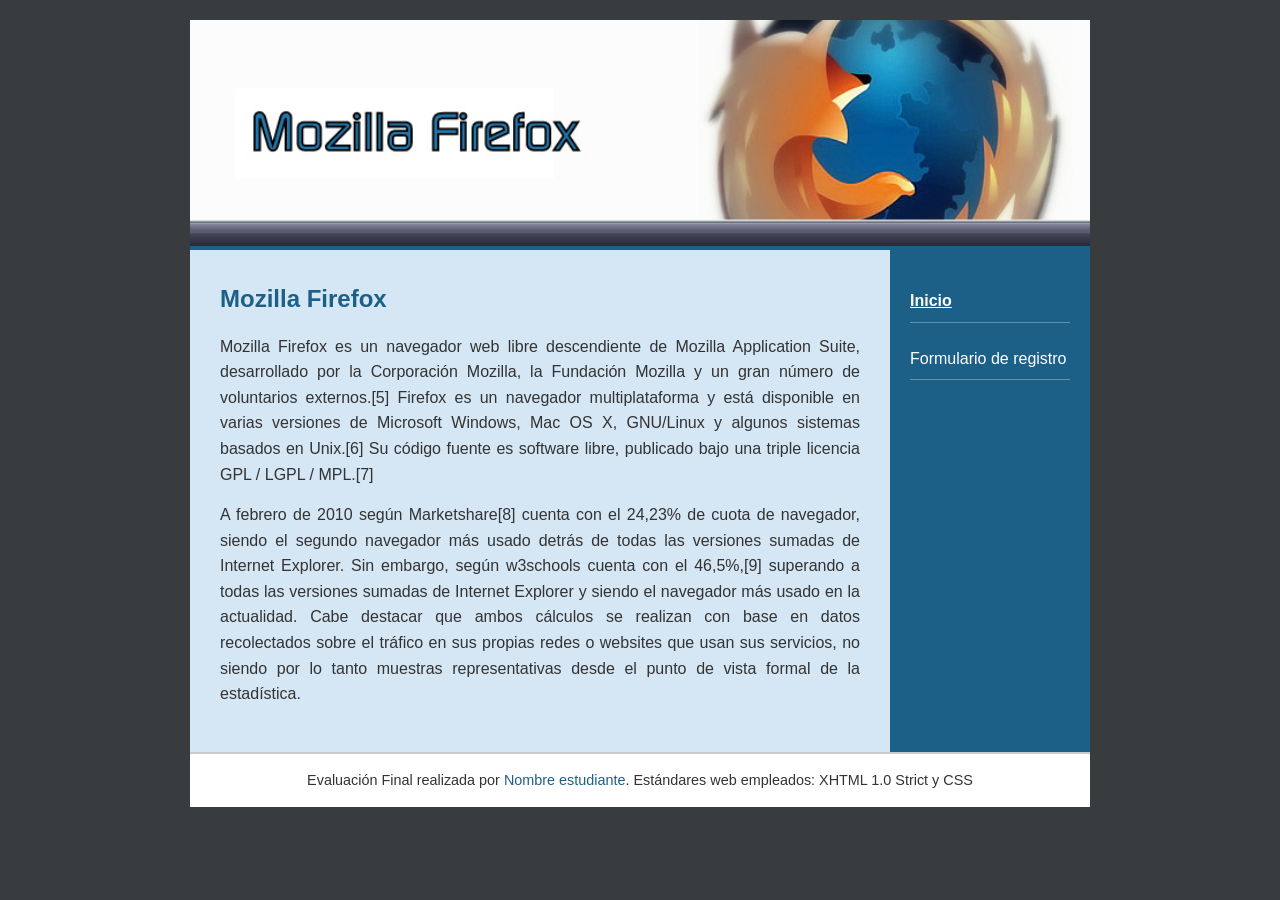
<file: index.html>
<!DOCTYPE html>
<html lang="es">
<head>
    <meta charset="UTF-8">
    <meta name="viewport" content="width=device-width, initial-scale=1.0">
    <meta name="description" content="Información sobre Mozilla Firefox, navegador web libre y multiplataforma.">
    <meta name="keywords" content="Mozilla Firefox, navegador web, software libre">
    <meta name="author" content="Danilo Clausell Sánchez">
    <title>Mozilla Firefox | Evaluación Final</title>
    <link rel="stylesheet" href="css/styles.css">
</head>
<body>
    <div class="contenedor">
        
        <header class="header">
            <img src="assets/img/banner.jpg"
                 alt="Mozilla Firefox" 
                 class="header__banner">
        </header>

        <div class="cuerpo">
            
            <main class="contenido">
                <h2>Mozilla Firefox</h2>
                <p>
                    Mozilla Firefox es un navegador web libre descendiente de 
                    Mozilla Application Suite, desarrollado por la Corporación 
                    Mozilla, la Fundación Mozilla y un gran número de voluntarios 
                    externos.[5] Firefox es un navegador multiplataforma y está 
                    disponible en varias versiones de Microsoft Windows, Mac OS X, 
                    GNU/Linux y algunos sistemas basados en Unix.[6] Su código 
                    fuente es software libre, publicado bajo una triple licencia 
                    GPL / LGPL / MPL.[7]
                </p>
                <p>
                    A febrero de 2010 según Marketshare[8] cuenta con el 24,23% 
                    de cuota de navegador, siendo el segundo navegador más usado 
                    detrás de todas las versiones sumadas de Internet Explorer. 
                    Sin embargo, según w3schools cuenta con el 46,5%,[9] superando 
                    a todas las versiones sumadas de Internet Explorer y siendo 
                    el navegador más usado en la actualidad. Cabe destacar que 
                    ambos cálculos se realizan con base en datos recolectados 
                    sobre el tráfico en sus propias redes o websites que usan 
                    sus servicios, no siendo por lo tanto muestras representativas 
                    desde el punto de vista formal de la estadística.
                </p>
            </main>

            <nav class="menu">
                <a href="index.html" class="menu__enlace menu__enlace--activo">Inicio</a>
                <a href="formulario.html" class="menu__enlace">Formulario de registro</a>
            </nav>
            
        </div>

        <footer class="footer">
            <p>
                Evaluación Final realizada por 
                <a href="#" class="footer__enlace">Nombre estudiante</a>. 
                Estándares web empleados: XHTML 1.0 Strict y CSS
            </p>
        </footer>
        
    </div>
</body>
</html>
</file>
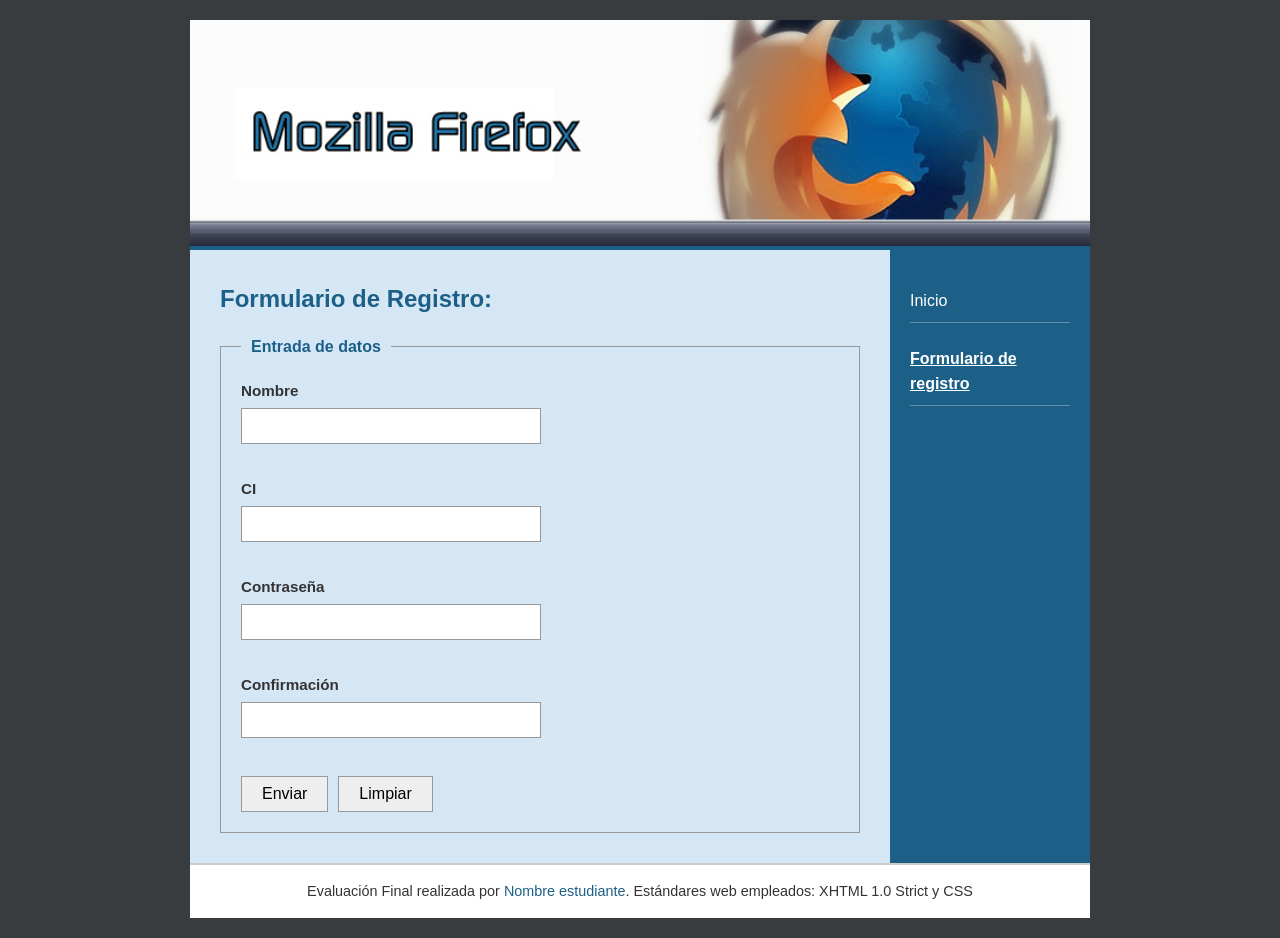
<file: formulario.html>
<!DOCTYPE html>
<html lang="es">
<head>
    <meta charset="UTF-8">
    <meta name="viewport" content="width=device-width, initial-scale=1.0">
    <meta name="description" content="Formulario de registro para el sitio de Mozilla Firefox.">
    <meta name="keywords" content="formulario, registro, Mozilla Firefox">
    <meta name="author" content="Danilo Clausell Sánchez">
    <title>Formulario de Registro | Mozilla Firefox</title>
    <link rel="stylesheet" href="css/styles.css">
</head>
<body>
    <div class="contenedor">
        
        <header class="header">
            <img src="assets/img/banner.jpg" 
                 alt="Mozilla Firefox" 
                 class="header__banner">
        </header>

        <div class="cuerpo">
            
            <main class="contenido">
                <h2>Formulario de Registro:</h2>
                
                <form id="form-registro" class="formulario" novalidate>
                    
                    <fieldset class="formulario__fieldset">
                        <legend class="formulario__legend">Entrada de datos</legend>
                        
                        <div class="campo">
                            <label for="nombre" class="campo__label">Nombre</label>
                            <input type="text" id="nombre" name="nombre" 
                                   class="campo__input">
                            <span class="campo__error" id="error-nombre"></span>
                        </div>

                        <div class="campo">
                            <label for="ci" class="campo__label">CI</label>
                            <input type="text" id="ci" name="ci" 
                                   class="campo__input">
                            <span class="campo__error" id="error-ci"></span>
                        </div>

                        <div class="campo">
                            <label for="contrasena" class="campo__label">Contraseña</label>
                            <input type="password" id="contrasena" name="contrasena" 
                                   class="campo__input">
                            <span class="campo__error" id="error-contrasena"></span>
                        </div>

                        <div class="campo">
                            <label for="confirmacion" class="campo__label">Confirmación</label>
                            <input type="password" id="confirmacion" name="confirmacion" 
                                   class="campo__input">
                            <span class="campo__error" id="error-confirmacion"></span>
                        </div>

                        <div class="formulario__botones">
                            <button type="submit" class="boton">Enviar</button>
                            <button type="reset" class="boton">Limpiar</button>
                        </div>
                    </fieldset>
                    
                </form>
            </main>

            <nav class="menu">
                <a href="index.html" class="menu__enlace">Inicio</a>
                <a href="formulario.html" class="menu__enlace menu__enlace--activo">Formulario de registro</a>
            </nav>
            
        </div>

        <footer class="footer">
            <p>
                Evaluación Final realizada por 
                <a href="#" class="footer__enlace">Nombre estudiante</a>. 
                Estándares web empleados: XHTML 1.0 Strict y CSS
            </p>
        </footer>
        
    </div>

    <script src="js/validacion.js"></script>
</body>
</html>
</file>
<file: css/styles.css>
/* ===== RESET ===== */
* {
  margin: 0;
  padding: 0;
  box-sizing: border-box;
}

body {
  font-family: Arial, Helvetica, sans-serif;
  background-color: #393c3e;
  color: #333;
  line-height: 1.6;
  padding: 20px;
}

.contenedor {
  max-width: 900px;
  margin: 0 auto;
  background-color: #d5e6f5;
}

.header {
  display: flex;
  justify-content: space-between;
  align-items: center;
  background-color: #fff;
  padding: 0;
  border-bottom: 4px solid #1c6087;
  width: 100%;
  overflow: hidden;
  line-height: 0;
}

.header__titulo {
  font-size: 2rem;
  color: #1c6087;
}

.header__banner {
  width: 100%;
  height: auto;
  display: block;
  object-fit: cover;
}

.cuerpo {
  display: flex;
  min-height: 400px;
}

.contenido {
  flex: 1;
  background-color: #d5e6f5;
  padding: 30px;
}

.contenido h2 {
  color: #1c6087;
  margin-bottom: 15px;
}

.contenido p {
  margin-bottom: 15px;
  text-align: justify;
}

.menu {
  width: 200px;
  background-color: #1c6087;
  padding: 30px 20px;
  display: flex;
  flex-direction: column;
  gap: 15px;
}

.menu__enlace {
  color: #fff;
  text-decoration: none;
  padding: 8px 0;
  border-bottom: 1px solid rgba(255, 255, 255, 0.3);
  transition: color 0.3s;
}

.menu__enlace:hover {
  color: #d5e6f5;
}

.menu__enlace--activo {
  font-weight: bold;
  text-decoration: underline;
}

.footer {
  background-color: #fff;
  padding: 15px 20px;
  text-align: center;
  font-size: 0.9rem;
  border-top: 2px solid #ccc;
}

.footer__enlace {
  color: #1c6087;
  text-decoration: none;
}

.footer__enlace:hover {
  text-decoration: underline;
}

.formulario__fieldset {
  border: 1px solid #999;
  padding: 20px;
  background-color: #d5e6f5;
}

.formulario__legend {
  padding: 0 10px;
  font-weight: bold;
  color: #1c6087;
}

.campo {
  margin-bottom: 15px;
  display: flex;
  flex-direction: column;
}

.campo__label {
  margin-bottom: 5px;
  font-weight: bold;
  font-size: 0.95rem;
}

.campo__input {
  padding: 8px;
  border: 1px solid #999;
  font-size: 1rem;
  max-width: 300px;
}

.campo__input--error {
  border-color: #c00;
  background-color: #ffe6e6;
}

.campo__error {
  color: #c00;
  font-size: 0.85rem;
  margin-top: 4px;
  min-height: 1em;
}

.formulario__botones {
  display: flex;
  gap: 10px;
  margin-top: 20px;
}

.boton {
  padding: 8px 20px;
  border: 1px solid #999;
  background-color: #eee;
  cursor: pointer;
  font-size: 1rem;
}

.boton:hover {
  background-color: #ddd;
}

@media (max-width: 768px) {
  .cuerpo {
    flex-direction: column;
  }

  .menu {
    width: 100%;
    flex-direction: row;
    justify-content: center;
    padding: 15px;
  }

  .menu__enlace {
    border-bottom: none;
    border-right: 1px solid rgba(255, 255, 255, 0.3);
    padding: 0 15px;
  }

  .menu__enlace:last-child {
    border-right: none;
  }
}

@media (max-width: 480px) {
  body {
    padding: 0;
  }

  .contenido {
    padding: 20px;
  }

  .campo__input {
    max-width: 100%;
  }
}
</file>
